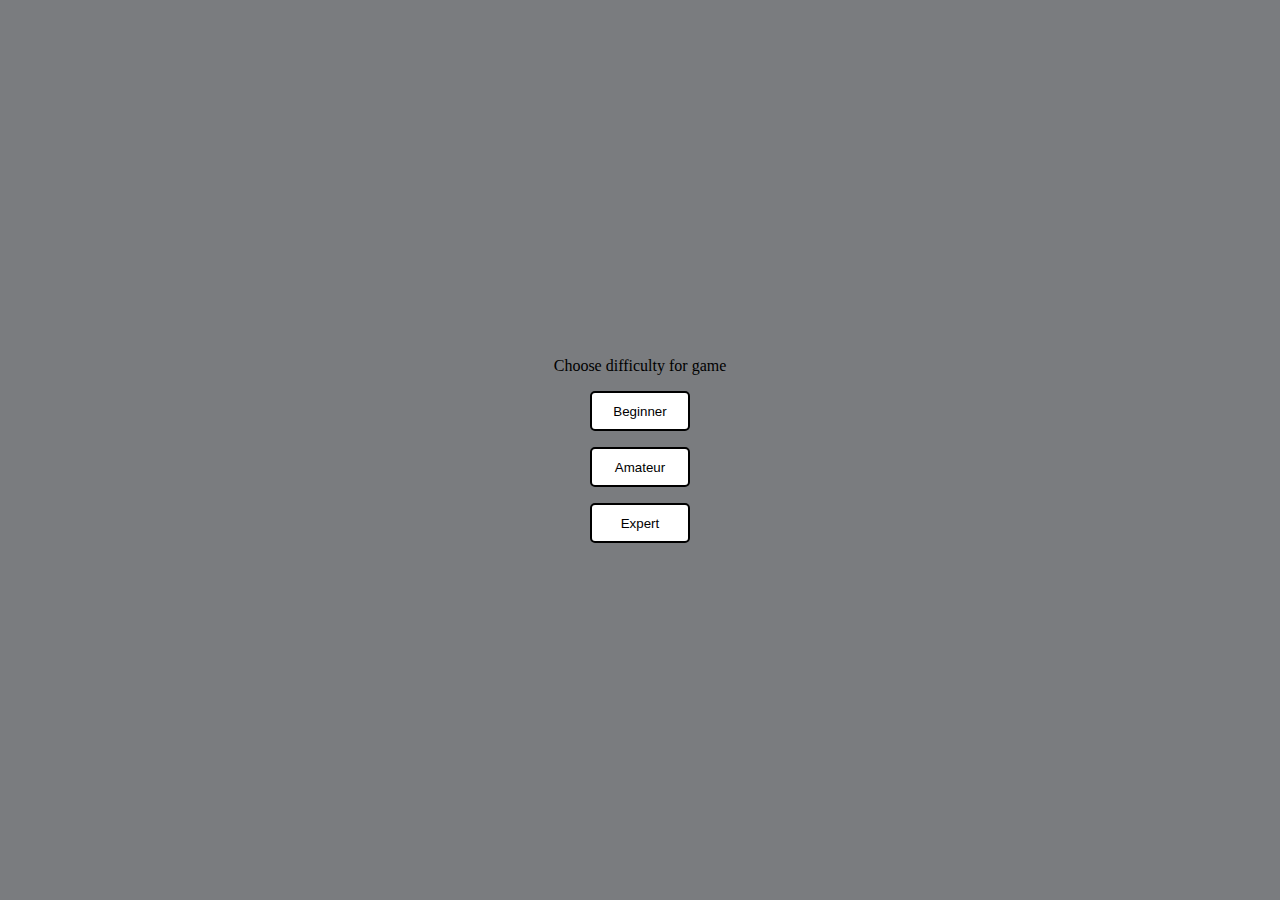
<file: index.html>
<!DOCTYPE html>
<html>
<head>
	<meta charset="utf-8">
	<title>Mine Sweeper</title>
	<link rel="stylesheet" href="styles/style.css">
</head>
<body>
	<div class="menu" id="menuBlock">
		<div class="menu__choose-difficulty">
			<div class="choose-difficulty">
				<p class="choose-difficulty__text">Choose difficulty for game</p>
				<button class="choose-difficulty__button" id="beginnerButton">Beginner</button>
				<button class="choose-difficulty__button" id="amateurButton">Amateur</button>
				<button class="choose-difficulty__button" id="expertButton">Expert</button>
			</div>
		</div>
	</div>
	<div class="mine-sweeper hideElement" id="gameWindow">
		<div class="mine-sweeper__game">
			<div class="game__stats">
				<div class="stats__mines">
				</div>
				<div class="stats__timer">
				</div>
			</div>
			<div class="game__field" id="gameField"></div>
			<div class="game__footer hideElement">
				<p></p>
				<button class="footer__button">Restart</button>
			</div>
		</div>
	</div>
	<script type="text/javascript" src="js/game-js.js"></script>
</body>
</html>
</file>
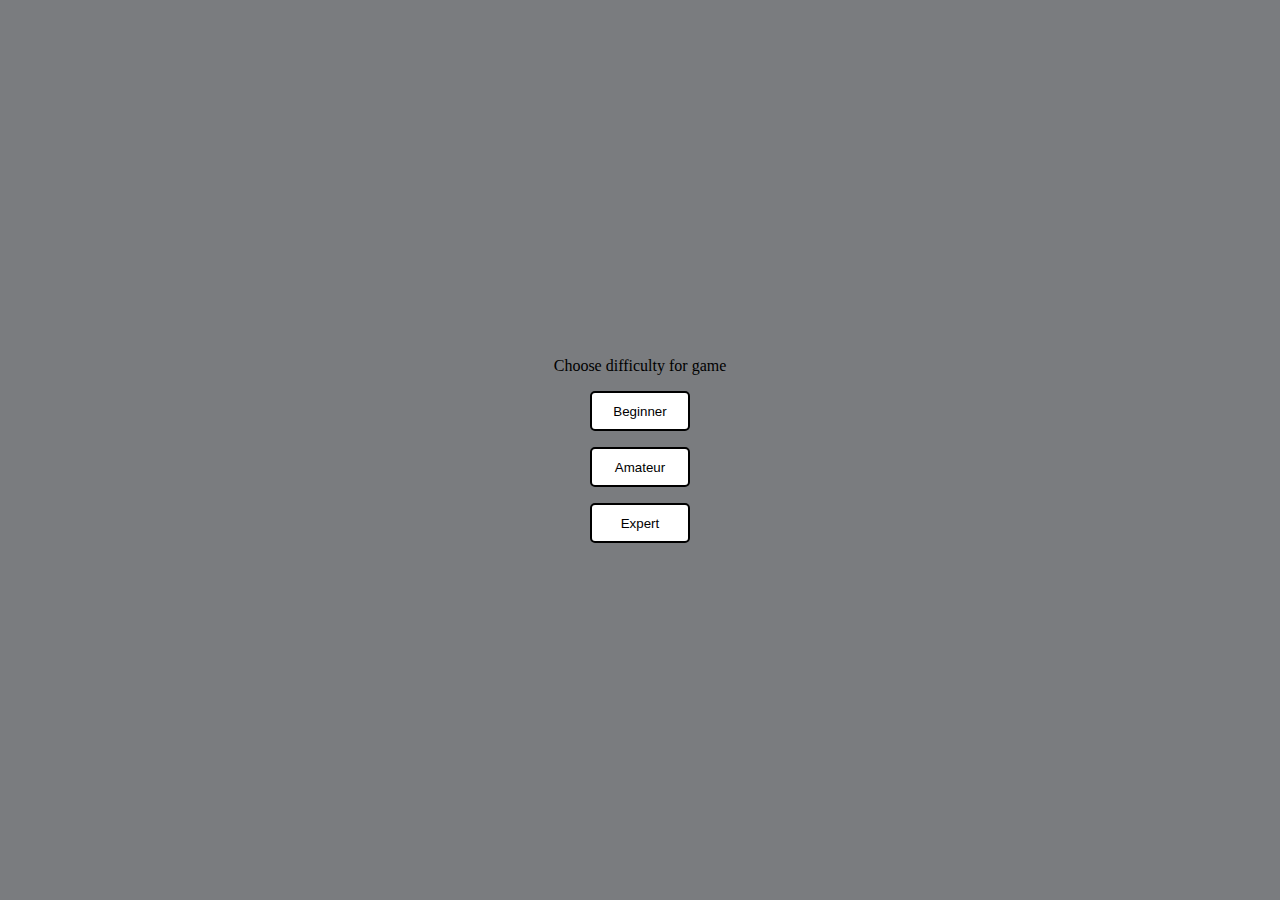
<file: index-mine.html>
<!DOCTYPE html>
<html>
<head>
	<meta charset="utf-8">
	<title>Mine Sweeper</title>
	<link rel="stylesheet" href="styles/style.css">
</head>
<body>
	<div class="menu" id="menuBlock">
		<div class="menu__choose-difficulty">
			<div class="choose-difficulty">
				<p class="choose-difficulty__text">Choose difficulty for game</p>
				<button class="choose-difficulty__button" id="beginnerButton">Beginner</button>
				<button class="choose-difficulty__button" id="amateurButton">Amateur</button>
				<button class="choose-difficulty__button" id="expertButton">Expert</button>
			</div>
		</div>
	</div>
	<div class="mine-sweeper hideElement" id="gameWindow">
		<div class="mine-sweeper__game">
			<div class="game__stats">
				<div class="stats__mines">
				</div>
				<div class="stats__face">
				</div>
				<div class="stats__timer">
				</div>
			</div>
			<div class="game__field" id="gameField"></div>
			<div class="game__footer"></div>
		</div>
	</div>
	<script type="text/javascript" src="js/game-js.js"></script>
</body>
</html>
</file>
<file: styles/style.css>
html {
	/*background-color: #7a7c7f;*/
}
body {
	width: 100%;
	height: 100%;
	margin: 0;
	position: relative;
	overflow-x: hidden;
	overflow-y: hidden;
}
.menu {
	width: 100%;
	height: 100vh;
	background-color: #7a7c7f;
}
.game__field,
.game__stats {
	display: flex;
	flex-direction: row;
}
.choose-difficulty,
.menu__choose-difficulty,
.mine-sweeper,
.game__footer {
	display: flex;
	flex-direction: column;
}
.menu__choose-difficulty {
	margin: 0 auto;
	width: 1024px;
	height: 100%;
	justify-content: center;
}
.choose-difficulty {
	/*justify-content: center;*/
	margin: auto;
	align-items: center;
}
.choose-difficulty__button {
	width: 100px;
	height: 40px;
	margin-bottom: 1rem;
	border: 2px solid #000;
	border-radius: 5px;
	background-color: #fff;

}
.mine-sweeper {
	justify-content: center;
	width: 100%;
	height: 100vh;
	background-color: #7a7c7f;
}
.mine-sweeper__game {
	margin: 0 auto;
	width: 1024px;
}
.game__field {
	width: 100%;
	height: 100%;
	flex-wrap: wrap;
	margin-left: auto;
	margin-right: auto;
}
.game__stats {
	justify-content: space-between;
	margin-right: auto;
	margin-left: auto;
}
.stats__mines {
	width: 80px;
	height: 40px;
	margin: 5px;
	margin-right: 0px;
	margin-left: 0px;
	background-color: #fff;
	text-align: center;
	border: 2px solid #000;
	border-radius: 5px;
}
.stats__mines > p {
	margin: 0;
	margin-top: 10%;
	margin-bottom: 10%;
	font-size: 20px;
	
}
/*.stats__face {
	width: 40px;
	height: 40px;
	margin: 5px;
	background-color: #fff;
	border: 2px solid #000;
	border-radius: 5px;
} may be later*/
.stats__timer {
	width: 80px;
	height: 40px;
	margin: 5px;
	margin-right: 0px;
	margin-left: 0px;
	background-color: #fff;
	text-align: center;
	border: 2px solid #000;
	border-radius: 5px;
}
.stats__timer > p {
	margin: 0;
	margin-top: 10%;
	margin-bottom: 10%;
	font-size: 20px;
}
.footer__button {
	width: 100px;
	height: 40px;
	margin: 0 auto;
	margin-top: 1rem;
	border: 2px solid #000;
	border-radius: 5px;
	background-color: #fff;
}
.game__footer {
	text-align: center;
}
/*.game__footer > p {
	
}*/
/*------------------JS style attributes---------------------*/
.hideElement {
	display: none;
}
.cellClass {
	height: 28px;
	width: 28px;
	border-radius: 2px;
	background-color: #6a6c6f;
	border: 2px solid #000;
	margin:1px;
}
.cellClassOpen {
	display: flex;
	align-items: center;
	justify-content: center;
	height: 28px;
	width: 28px;
	border-radius: 2px;
	background-color: #fff;
	border: 2px solid #000;
	margin:1px;	
}
.cellClassOpenMine {
	height: 28px;
	width: 28px;
	border-radius: 2px;
	background-color: #d01616;
	border: 2px solid #000;
	margin:1px;	
}
.bombImage {
	margin: 4px;/*!!!!!!!!!!!!!!!!!!!!!!!!!!!!!!!!!!!!*/
	width: 20px;
	height: 20px;
}
.flagImage {
	margin: 4px;/*!!!!!!!!!!!!!!!!!!!!!!!!!!!!!!!!!!!!*/
	width: 20px;
	height: 20px;
}
.beginnerField {
	width: 306px;/*!!!!!!!!!!!!!!!!!!!!!!!!!!!!!!!!!!!!*/
	height: 306px;
}
.game__statsBeginner {
	width: 306px;
}
.amateurField {
	width: 544px;/*!!!!!!!!!!!!!!!!!!!!!!!!!!!!!!!!!!!!*/
	height: 544px;
}
.game__statsAmateur {
	width: 544px;
}
.expertField {
	width: 1020px;/*!!!!!!!!!!!!!!!!!!!!!!!!!!!!!!!!!!!!*/
	height: 544px;
}
.game__statsExpert {
	width: 1020px;
}
.cellText {
	color: blue;
	margin: 0;
	text-align: center;
}
</file>
